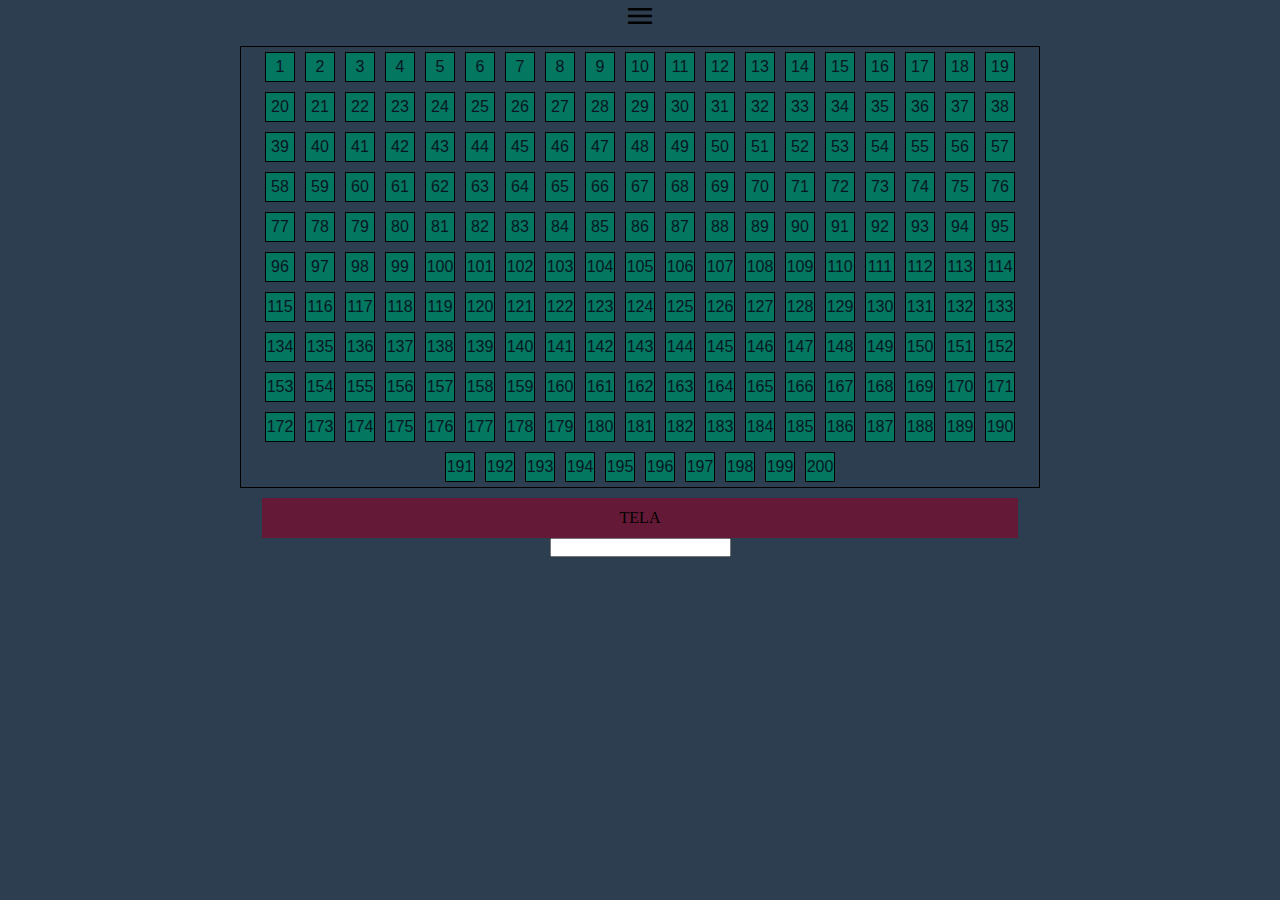
<file: index.html>
<!DOCTYPE html>
<html lang="pt-br">
<head>
    <meta charset="UTF-8">
    <meta http-equiv="X-UA-Compatible" content="IE=edge">
    <meta name="viewport" content="width=device-width, initial-scale=1.0">
    <link rel="stylesheet" href="https://fonts.googleapis.com/css2?family=Material+Symbols+Outlined:opsz,wght,FILL,GRAD@20..48,100..700,0..1,-50..200" />
    <link rel="stylesheet" href="./style.css"/>
    <script type="module" src="./script.js"></script>
    <title>Sala de Cinema</title>
</head>
<body>
    <div class="btnMenu"><span id="cursor" class="material-symbols-outlined">menu</span></div>
    <div class="menu">
        <a href="">Reservas</a>
    </div>
    <div id="sala" class="centerElements">
        <div data-preco = "15.00" class="poltrona centerElements">1</div>
        <div data-preco = "15.00" class="poltrona centerElements">2</div>
        <div data-preco = "15.00" class="poltrona centerElements">3</div>
        <div data-preco = "15.00" class="poltrona centerElements">4</div>
        <div data-preco = "15.00" class="poltrona centerElements">5</div>
        <div data-preco = "15.00" class="poltrona centerElements">6</div>
        <div data-preco = "15.00" class="poltrona centerElements">7</div>
        <div data-preco = "15.00" class="poltrona centerElements">8</div>
        <div data-preco = "15.00" class="poltrona centerElements">9</div>
        <div data-preco = "15.00" class="poltrona centerElements">10</div>
        <div data-preco = "15.00" class="poltrona centerElements">11</div>
        <div data-preco = "15.00" class="poltrona centerElements">12</div>
        <div data-preco = "15.00" class="poltrona centerElements">13</div>
        <div data-preco = "15.00" class="poltrona centerElements">14</div>
        <div data-preco = "15.00" class="poltrona centerElements">15</div>
        <div data-preco = "15.00" class="poltrona centerElements">16</div>
        <div data-preco = "15.00" class="poltrona centerElements">17</div>
        <div data-preco = "15.00" class="poltrona centerElements">18</div>
        <div data-preco = "15.00" class="poltrona centerElements">19</div>
        <div data-preco = "15.00" class="poltrona centerElements">20</div>
        <div data-preco = "15.00" class="poltrona centerElements">21</div>
        <div data-preco = "15.00" class="poltrona centerElements">22</div>
        <div data-preco = "15.00" class="poltrona centerElements">23</div>
        <div data-preco = "15.00" class="poltrona centerElements">24</div>
        <div data-preco = "15.00" class="poltrona centerElements">25</div>
        <div data-preco = "15.00" class="poltrona centerElements">26</div>
        <div data-preco = "15.00" class="poltrona centerElements">27</div>
        <div data-preco = "15.00" class="poltrona centerElements">28</div>
        <div data-preco = "15.00" class="poltrona centerElements">29</div>
        <div data-preco = "15.00" class="poltrona centerElements">30</div>
        <div data-preco = "15.00" class="poltrona centerElements">31</div>
        <div data-preco = "15.00" class="poltrona centerElements">32</div>
        <div data-preco = "15.00" class="poltrona centerElements">33</div>
        <div data-preco = "15.00" class="poltrona centerElements">34</div>
        <div data-preco = "15.00" class="poltrona centerElements">35</div>
        <div data-preco = "15.00" class="poltrona centerElements">36</div>
        <div data-preco = "15.00" class="poltrona centerElements">37</div>
        <div data-preco = "15.00" class="poltrona centerElements">38</div>
        <div data-preco = "15.00" class="poltrona centerElements">39</div>
        <div data-preco = "15.00" class="poltrona centerElements">40</div>
        <div data-preco = "15.00" class="poltrona centerElements">41</div>
        <div data-preco = "15.00" class="poltrona centerElements">42</div>
        <div data-preco = "15.00" class="poltrona centerElements">43</div>
        <div data-preco = "15.00" class="poltrona centerElements">44</div>
        <div data-preco = "15.00" class="poltrona centerElements">45</div>
        <div data-preco = "15.00" class="poltrona centerElements">46</div>
        <div data-preco = "15.00" class="poltrona centerElements">47</div>
        <div data-preco = "15.00" class="poltrona centerElements">48</div>
        <div data-preco = "15.00" class="poltrona centerElements">49</div>
        <div data-preco = "15.00" class="poltrona centerElements">50</div>
        <div data-preco = "15.00" class="poltrona centerElements">51</div>
        <div data-preco = "15.00" class="poltrona centerElements">52</div>
        <div data-preco = "15.00" class="poltrona centerElements">53</div>
        <div data-preco = "15.00" class="poltrona centerElements">54</div>
        <div data-preco = "15.00" class="poltrona centerElements">55</div>
        <div data-preco = "15.00" class="poltrona centerElements">56</div>
        <div data-preco = "15.00" class="poltrona centerElements">57</div>
        <div data-preco = "15.00" class="poltrona centerElements">58</div>
        <div data-preco = "15.00" class="poltrona centerElements">59</div>
        <div data-preco = "15.00" class="poltrona centerElements">60</div>
        <div data-preco = "15.00" class="poltrona centerElements">61</div>
        <div data-preco = "15.00" class="poltrona centerElements">62</div>
        <div data-preco = "15.00" class="poltrona centerElements">63</div>
        <div data-preco = "15.00" class="poltrona centerElements">64</div>
        <div data-preco = "15.00" class="poltrona centerElements">65</div>
        <div data-preco = "15.00" class="poltrona centerElements">66</div>
        <div data-preco = "15.00" class="poltrona centerElements">67</div>
        <div data-preco = "15.00" class="poltrona centerElements">68</div>
        <div data-preco = "15.00" class="poltrona centerElements">69</div>
        <div data-preco = "15.00" class="poltrona centerElements">70</div>
        <div data-preco = "15.00" class="poltrona centerElements">71</div>
        <div data-preco = "15.00" class="poltrona centerElements">72</div>
        <div data-preco = "15.00" class="poltrona centerElements">73</div>
        <div data-preco = "15.00" class="poltrona centerElements">74</div>
        <div data-preco = "15.00" class="poltrona centerElements">75</div>
        <div data-preco = "15.00" class="poltrona centerElements">76</div>
        <div data-preco = "15.00" class="poltrona centerElements">77</div>
        <div data-preco = "15.00" class="poltrona centerElements">78</div>
        <div data-preco = "15.00" class="poltrona centerElements">79</div>
        <div data-preco = "15.00" class="poltrona centerElements">80</div>
        <div data-preco = "15.00" class="poltrona centerElements">81</div>
        <div data-preco = "15.00" class="poltrona centerElements">82</div>
        <div data-preco = "15.00" class="poltrona centerElements">83</div>
        <div data-preco = "15.00" class="poltrona centerElements">84</div>
        <div data-preco = "15.00" class="poltrona centerElements">85</div>
        <div data-preco = "15.00" class="poltrona centerElements">86</div>
        <div data-preco = "15.00" class="poltrona centerElements">87</div>
        <div data-preco = "15.00" class="poltrona centerElements">88</div>
        <div data-preco = "15.00" class="poltrona centerElements">89</div>
        <div data-preco = "15.00" class="poltrona centerElements">90</div>
        <div data-preco = "15.00" class="poltrona centerElements">91</div>
        <div data-preco = "15.00" class="poltrona centerElements">92</div>
        <div data-preco = "15.00" class="poltrona centerElements">93</div>
        <div data-preco = "15.00" class="poltrona centerElements">94</div>
        <div data-preco = "15.00" class="poltrona centerElements">95</div>
        <div data-preco = "15.00" class="poltrona centerElements">96</div>
        <div data-preco = "15.00" class="poltrona centerElements">97</div>
        <div data-preco = "15.00" class="poltrona centerElements">98</div>
        <div data-preco = "15.00" class="poltrona centerElements">99</div>
        <div data-preco = "15.00" class="poltrona centerElements">100</div>
        <div data-preco = "15.00" class="poltrona centerElements">101</div>
        <div data-preco = "15.00" class="poltrona centerElements">102</div>
        <div data-preco = "15.00" class="poltrona centerElements">103</div>
        <div data-preco = "15.00" class="poltrona centerElements">104</div>
        <div data-preco = "15.00" class="poltrona centerElements">105</div>
        <div data-preco = "15.00" class="poltrona centerElements">106</div>
        <div data-preco = "15.00" class="poltrona centerElements">107</div>
        <div data-preco = "15.00" class="poltrona centerElements">108</div>
        <div data-preco = "15.00" class="poltrona centerElements">109</div>
        <div data-preco = "15.00" class="poltrona centerElements">110</div>
        <div data-preco = "15.00" class="poltrona centerElements">111</div>
        <div data-preco = "15.00" class="poltrona centerElements">112</div>
        <div data-preco = "15.00" class="poltrona centerElements">113</div>
        <div data-preco = "15.00" class="poltrona centerElements">114</div>
        <div data-preco = "15.00" class="poltrona centerElements">115</div>
        <div data-preco = "15.00" class="poltrona centerElements">116</div>
        <div data-preco = "15.00" class="poltrona centerElements">117</div>
        <div data-preco = "15.00" class="poltrona centerElements">118</div>
        <div data-preco = "15.00" class="poltrona centerElements">119</div>
        <div data-preco = "15.00" class="poltrona centerElements">120</div>
        <div data-preco = "15.00" class="poltrona centerElements">121</div>
        <div data-preco = "15.00" class="poltrona centerElements">122</div>
        <div data-preco = "15.00" class="poltrona centerElements">123</div>
        <div data-preco = "15.00" class="poltrona centerElements">124</div>
        <div data-preco = "15.00" class="poltrona centerElements">125</div>
        <div data-preco = "15.00" class="poltrona centerElements">126</div>
        <div data-preco = "15.00" class="poltrona centerElements">127</div>
        <div data-preco = "15.00" class="poltrona centerElements">128</div>
        <div data-preco = "15.00" class="poltrona centerElements">129</div>
        <div data-preco = "15.00" class="poltrona centerElements">130</div>
        <div data-preco = "15.00" class="poltrona centerElements">131</div>
        <div data-preco = "15.00" class="poltrona centerElements">132</div>
        <div data-preco = "15.00" class="poltrona centerElements">133</div>
        <div data-preco = "15.00" class="poltrona centerElements">134</div>
        <div data-preco = "15.00" class="poltrona centerElements">135</div>
        <div data-preco = "15.00" class="poltrona centerElements">136</div>
        <div data-preco = "15.00" class="poltrona centerElements">137</div>
        <div data-preco = "15.00" class="poltrona centerElements">138</div>
        <div data-preco = "15.00" class="poltrona centerElements">139</div>
        <div data-preco = "15.00" class="poltrona centerElements">140</div>
        <div data-preco = "15.00" class="poltrona centerElements">141</div>
        <div data-preco = "15.00" class="poltrona centerElements">142</div>
        <div data-preco = "15.00" class="poltrona centerElements">143</div>
        <div data-preco = "15.00" class="poltrona centerElements">144</div>
        <div data-preco = "15.00" class="poltrona centerElements">145</div>
        <div data-preco = "15.00" class="poltrona centerElements">146</div>
        <div data-preco = "15.00" class="poltrona centerElements">147</div>
        <div data-preco = "15.00" class="poltrona centerElements">148</div>
        <div data-preco = "15.00" class="poltrona centerElements">149</div>
        <div data-preco = "15.00" class="poltrona centerElements">150</div>
        <div data-preco = "15.00" class="poltrona centerElements">151</div>
        <div data-preco = "15.00" class="poltrona centerElements">152</div>
        <div data-preco = "15.00" class="poltrona centerElements">153</div>
        <div data-preco = "15.00" class="poltrona centerElements">154</div>
        <div data-preco = "15.00" class="poltrona centerElements">155</div>
        <div data-preco = "15.00" class="poltrona centerElements">156</div>
        <div data-preco = "15.00" class="poltrona centerElements">157</div>
        <div data-preco = "15.00" class="poltrona centerElements">158</div>
        <div data-preco = "15.00" class="poltrona centerElements">159</div>
        <div data-preco = "15.00" class="poltrona centerElements">160</div>
        <div data-preco = "15.00" class="poltrona centerElements">161</div>
        <div data-preco = "15.00" class="poltrona centerElements">162</div>
        <div data-preco = "15.00" class="poltrona centerElements">163</div>
        <div data-preco = "15.00" class="poltrona centerElements">164</div>
        <div data-preco = "15.00" class="poltrona centerElements">165</div>
        <div data-preco = "15.00" class="poltrona centerElements">166</div>
        <div data-preco = "15.00" class="poltrona centerElements">167</div>
        <div data-preco = "15.00" class="poltrona centerElements">168</div>
        <div data-preco = "15.00" class="poltrona centerElements">169</div>
        <div data-preco = "15.00" class="poltrona centerElements">170</div>
        <div data-preco = "15.00" class="poltrona centerElements">171</div>
        <div data-preco = "15.00" class="poltrona centerElements">172</div>
        <div data-preco = "15.00" class="poltrona centerElements">173</div>
        <div data-preco = "15.00" class="poltrona centerElements">174</div>
        <div data-preco = "15.00" class="poltrona centerElements">175</div>
        <div data-preco = "15.00" class="poltrona centerElements">176</div>
        <div data-preco = "15.00" class="poltrona centerElements">177</div>
        <div data-preco = "15.00" class="poltrona centerElements">178</div>
        <div data-preco = "15.00" class="poltrona centerElements">179</div>
        <div data-preco = "15.00" class="poltrona centerElements">180</div>
        <div data-preco = "15.00" class="poltrona centerElements">181</div>
        <div data-preco = "15.00" class="poltrona centerElements">182</div>
        <div data-preco = "15.00" class="poltrona centerElements">183</div>
        <div data-preco = "15.00" class="poltrona centerElements">184</div>
        <div data-preco = "15.00" class="poltrona centerElements">185</div>
        <div data-preco = "15.00" class="poltrona centerElements">186</div>
        <div data-preco = "15.00" class="poltrona centerElements">187</div>
        <div data-preco = "15.00" class="poltrona centerElements">188</div>
        <div data-preco = "15.00" class="poltrona centerElements">189</div>
        <div data-preco = "15.00" class="poltrona centerElements">190</div>
        <div data-preco = "15.00" class="poltrona centerElements">191</div>
        <div data-preco = "15.00" class="poltrona centerElements">192</div>
        <div data-preco = "15.00" class="poltrona centerElements">193</div>
        <div data-preco = "15.00" class="poltrona centerElements">194</div>
        <div data-preco = "15.00" class="poltrona centerElements">195</div>
        <div data-preco = "15.00" class="poltrona centerElements">196</div>
        <div data-preco = "15.00" class="poltrona centerElements">197</div>
        <div data-preco = "15.00" class="poltrona centerElements">198</div>
        <div data-preco = "15.00" class="poltrona centerElements">199</div>
        <div data-preco = "15.00" class="poltrona centerElements">200</div>

    </div>
    <div id="tela" class="centerElements show">TELA</div>
    <div id="carrinho"></div>
    <input id="total" type="text" name="total" value="">
</body>
</html>
</file>
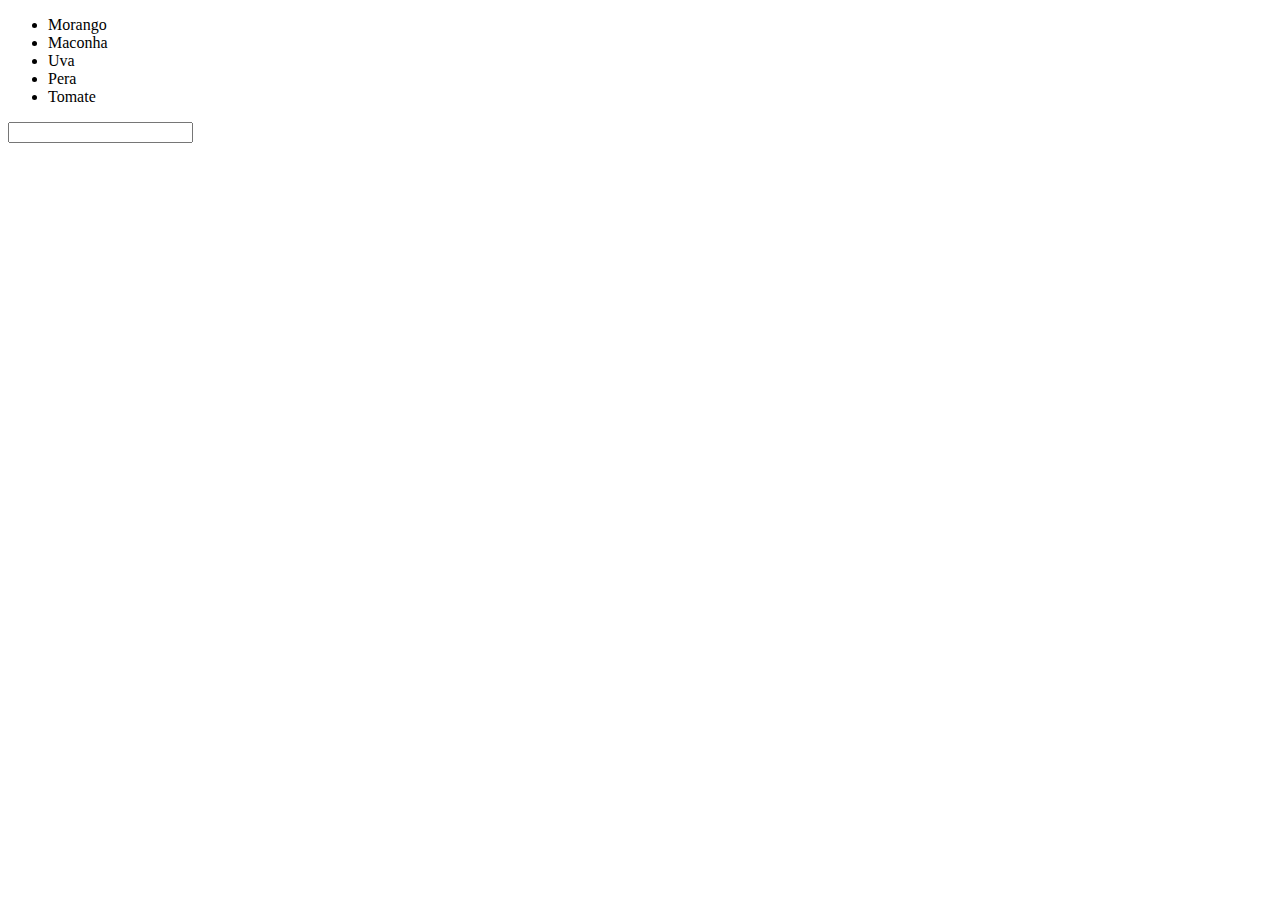
<file: cesta.html>
<!DOCTYPE html>
<html lang="pt-br">
<head>
    <meta charset="UTF-8">
    <meta name="viewport" content="width=device-width, initial-scale=1.0">
    <title>Cesta de Frutas</title>
</head>
<script>
    window.onload = function(){
        const listaFrutas = document.querySelectorAll("#listaFrutas > li");
        const cesta = document.querySelector("#cesta");
        const total = document.querySelector("#total");

        let tl = 0;

        listaFrutas.forEach(function(fruta){
            fruta.addEventListener('click', function(){
                cesta.textContent += `${fruta.textContent} `;
                tl += Number(fruta.dataset.preco);
                total.value = tl;
            })
        })
    }

</script>
<body>
    <ul id="listaFrutas">
        <li data-preco="1.80">Morango</li>
        <li data-preco="15.00">Maconha</li>
        <li data-preco="7.75">Uva</li>
        <li data-preco="9.99">Pera</li>
        <li data-preco="4.30">Tomate</li>
    </ul>
    <div id="cesta"></div>

    <input id="total" type="text" name="total" value="">
    
</body>
</html>
</file>
<file: style.css>
* {
    margin: 0;
    padding: 0;
    box-sizing: border-box;
}

body {
    display: flex;   
    flex-direction: column; 
    justify-content: center;
    align-items: center;
    background-color: #2c3e50;
}

#sala {
    width: 800px;
    height: auto;
    border: 1px solid #000;
    padding: 5px;
    display: flex;
    flex-wrap: wrap;
    gap: 10px;
    margin-top: 10px;
}

#tela{
    width: 59%;
    height: 40px;
    background-color:  rgb(100, 26, 54);
    margin-top: 10px;
    cursor: pointer;
}
.poltrona {
  width: 30px;
  height: 30px;
  border: 1px solid #000000;
  cursor: pointer;
  background-color: #037760;
  color:#061625;
  font-family: 'Trebuchet MS', 'Lucida Sans Unicode', 'Lucida Grande', 'Lucida Sans', Arial, sans-serif;
}

.centerElements{
    display: flex;
    justify-content: center;
    align-items: center;
}

.reserva{
    background-color: #7e261d;
    border: 1px solid #000000;
    color:#fff;
}

#cursor{
    font-size: 32px;
    color: black;
}

#cursor:hover {
    font-size: 32px;
    color: #c0392b;
    cursor: pointer;
}

a {
   text-decoration: none;
   color:#fff;
   font-size: 20px; 
   font-family: Verdana, Geneva, Tahoma, sans-serif;
}

.menu {
   width: 200px;
   height: 100%;
   display: flex;
   background-color: #2c3e50;
   border-right: #2c3e50; 
   position: absolute;
   top:0;
   left: -200px;
   padding: 5px;
   transition: 1s;
}

.showMenu{
    left:0;
    transition: 1s;
}
</file>
